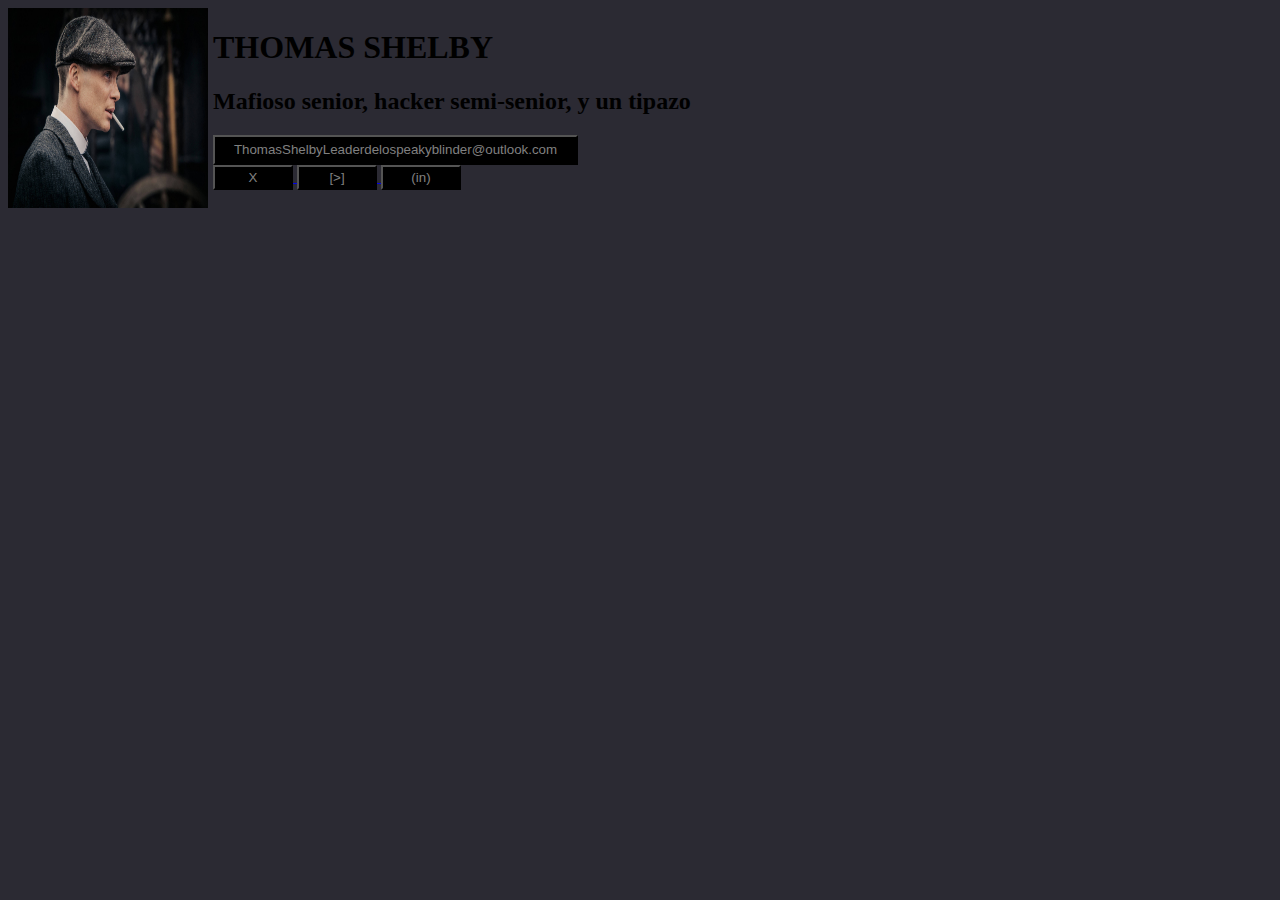
<file: index.html>
<!DOCTYPE html>
<html lang="es">
<head>
    <!-- FAVICONS -->
    <link type="image/png" sizes="16x16" rel="icon" href=".../icons8-marcador-office40-16.png">
    <link rel="stylesheet" href="style.css">
    <meta charset="UTF-8">
    <meta name="viewport" content="width=device-width, initial-scale=1.0">
    <title>VIRTUAL CURRICULUM</title>
</head>
<body>
    <div style="display: flex" >
    <span class="header" >
        <img id="image" src="imgs/ProfilePerfile.jpg" alt="">
    </span>
        <div class="text" >
        <h1> THOMAS SHELBY</h1>
        <h2>Mafioso senior, hacker semi-senior, y un tipazo </h2>
            <div class="button">
            <a href="https://www.microsoft.com/es-ar/microsoft-365/outlook/email-and-calendar-software-microsoft-outlook">
                <button id="outlook">ThomasShelbyLeaderdelospeakyblinder@outlook.com</button>
            </a>
            </div>
            <div class="redes">
                <a href="https://x.com/">
                    <button id="X">X</button>
                </a>
                <a href="https://www.youtube.com/">
                    <button id="y">[>]</button>
                </a>
                <a href="https://ar.linkedin.com/">
                    <button id="i">(in)</button>
                </a>
            </div>
        </div>
    </div>
</body>
</html>
</file>
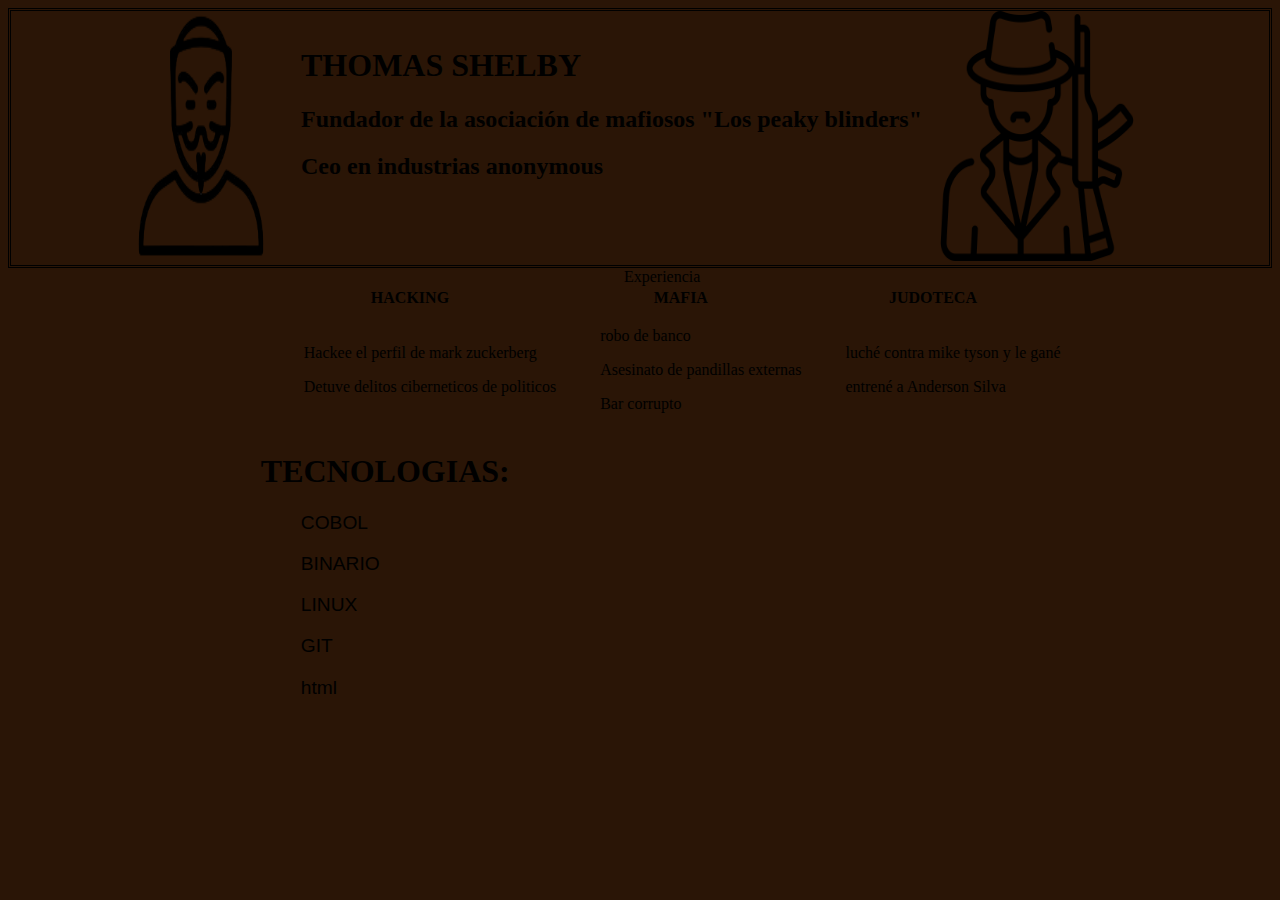
<file: curriculum.html>
<!DOCTYPE html>
<html lang="es">
<head>
    <link rel="stylesheet" href="curriculumStyles.css">
    <meta charset="UTF-8">
    <meta name="viewport" content="width=device-width, initial-scale=1.0">
    <title>CURRICULUM</title>
</head>
<body> 
    <div style="display: flex; border-style: double;">
        <span>
            <img id="imageCV" src="imgs/noendicon5-Photoroom.png" alt="">
        </span>
    
    <div class="header">
        
        <h1>
            THOMAS SHELBY
        </h1>
        <h2>
            Fundador de la asociación de mafiosos "Los peaky blinders"
        </h2>
        <h2>
            Ceo en industrias anonymous
        </h2>
        
    </div>
    
        <span>
            <img id="imageCV1"  src="imgs/mafiaIcon.png" alt="">
        </span>
    </div>
    <div style="margin-left:20%;">
        <!-- <h2>Experiencia de trabajo</h2> -->
        <table>
            <caption>Experiencia</caption>
            <thead>
                <tr>
                    <th>HACKING</th>
                    <th>MAFIA</th>
                    <th>JUDOTECA</th>
                    

                </tr>
                <tr>
                    <td>
                        <ul>Hackee el perfil de mark zuckerberg</ul>
                        <ul>Detuve delitos ciberneticos de politicos</ul>
                    </td>
                    <td>
                        <ul>robo de banco</ul>
                        <ul>Asesinato de pandillas externas</ul>
                        <ul>Bar corrupto</ul>
                    </td>
                    <td>
                        <ul>luché contra mike tyson y le gané</ul>
                        <ul>entrené a Anderson Silva</ul>
                    </td>
                    
                </tr>
            </thead>
        </table>
    </div>
    <div id="tecnologias" style="margin-left:20%;">
        <h1>TECNOLOGIAS:</h1>
        <span id="listado">
            <ol>COBOL</ol>
            <OL>BINARIO</OL>
            <OL>LINUX</OL>
            <OL>GIT</OL>
            <ol>html</ol>
        </span>
    </div>
</body>
</html>
</file>
<file: style.css>
body {
    background-color: #2b2a33;
    }
    /* encabezado */
    .header {
        
        margin-right: 5px;
        display: inline-block;
     }

    .header #image{
        vertical-align: middle;
    }

    #image {
        height: 200px;
        width: 200px;
    }
    #X,#y,#i {
        color: gray;
        background-color: black;
        width: 80px;
        height: 25px;
    }
    #outlook {
        color: gray;
        background-color: black;
        width: 365px;
        height: 30px;
    }
</file>
<file: curriculumStyles.css>
body{
    background-color: #2a1506;
}
.header {
    display: inline-block; 
    margin-top: 15px;
    margin-left: 0%;
    margin-right: 15px;
}

#imageCV1 {
    width: 200px;
    height: 250px;
}
#imageCV {
    margin-left: 90px;
    width: 200px;
    height: 250px;
}
#tecnologias #listado{
    font-size: larger;
    font-family: Verdana, Geneva, Tahoma, sans-serif;
    
}
</file>
